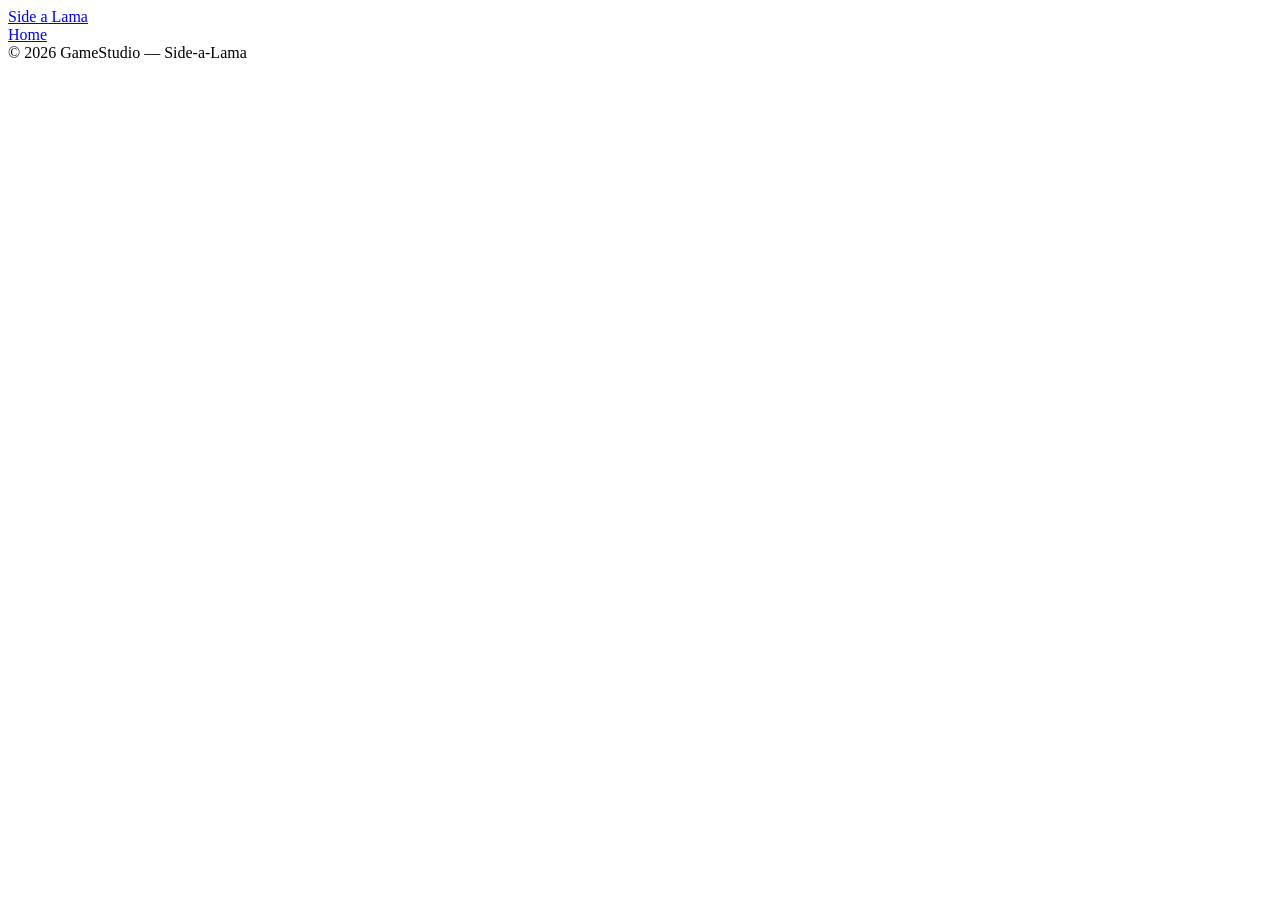
<file: src/main/resources/templates/fragments.html>
<!DOCTYPE html>
<html xmlns:th="http://www.thymeleaf.org">
<body>

<div th:fragment="header">
    <header class="site-header">
        <div class="header-inner">
            <a href="/" class="brand" > Side a Lama</a>
            <nav class="main-nav">
                <a href="/">Home</a>
            </nav>
        </div>
    </header>
</div>

<div th:fragment="footer">
    <footer class="site-footer">
        <span>© 2026 GameStudio — Side-a-Lama</span>
    </footer>
</div>

</body>
</html>
</file>
